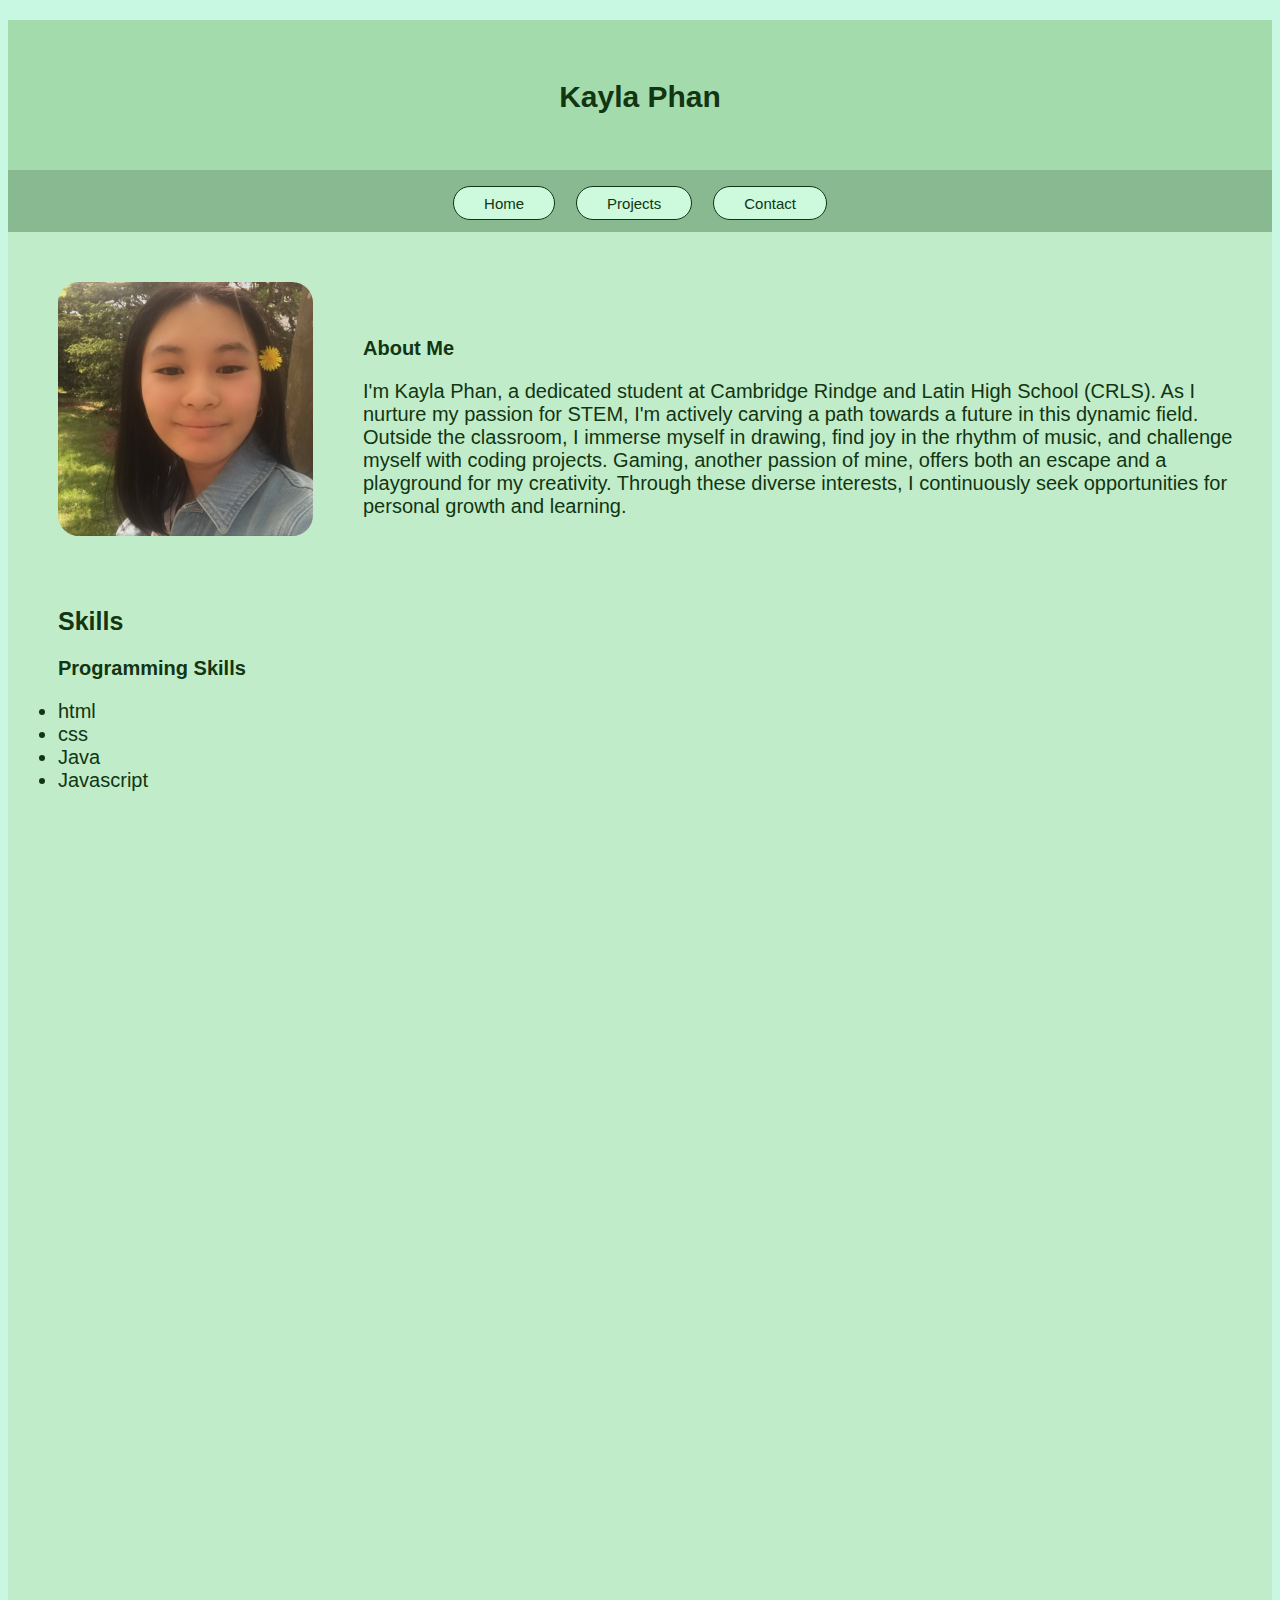
<file: index.html>
<!DOCTYPE html>
<html>

<head>
  <meta charset="utf-8">
  <meta name="viewport" content="width=device-width">
  <title>Kayla Phan</title>
  <link href="style.css" rel="stylesheet" type="text/css" />
</head>

<body>
    <h1>Kayla Phan</h1>
    <div class="navigation">
      <button onclick="window.location.href='index.html'">Home</button>
      <button onclick="window.location.href='projects.html'">Projects</button>
      <button onclick="window.location.href='contact.html'">Contact</button>
    </div>

    <div class="realBody">
      <div class="bio">
        <img id="pfp" src=me.PNG>
        <div class="aboutme">
          <h2 id="bio">About Me</h2>
          <p id="bio">
            I'm Kayla Phan, a dedicated student at Cambridge Rindge and Latin High School (CRLS). As I nurture my passion for STEM, I'm actively carving a path towards a future in this dynamic field. Outside the classroom, I immerse myself in drawing, find joy in the rhythm of music, and challenge myself with coding projects. Gaming, another passion of mine, offers both an escape and a playground for my creativity. Through these diverse interests, I continuously seek opportunities for personal growth and learning.

          </p>
        </div>
      </div>
      <div class="skills">
        <h2>Skills</h2>
          <h3>Programming Skills</h3>
            <li>html</li>
            <li>css</li>
            <li>Java</li>
            <li>Javascript</li>
      </div>
      <br><br><br><br><br><br><br><br>
    </div>
  
</body>

</html>
</file>
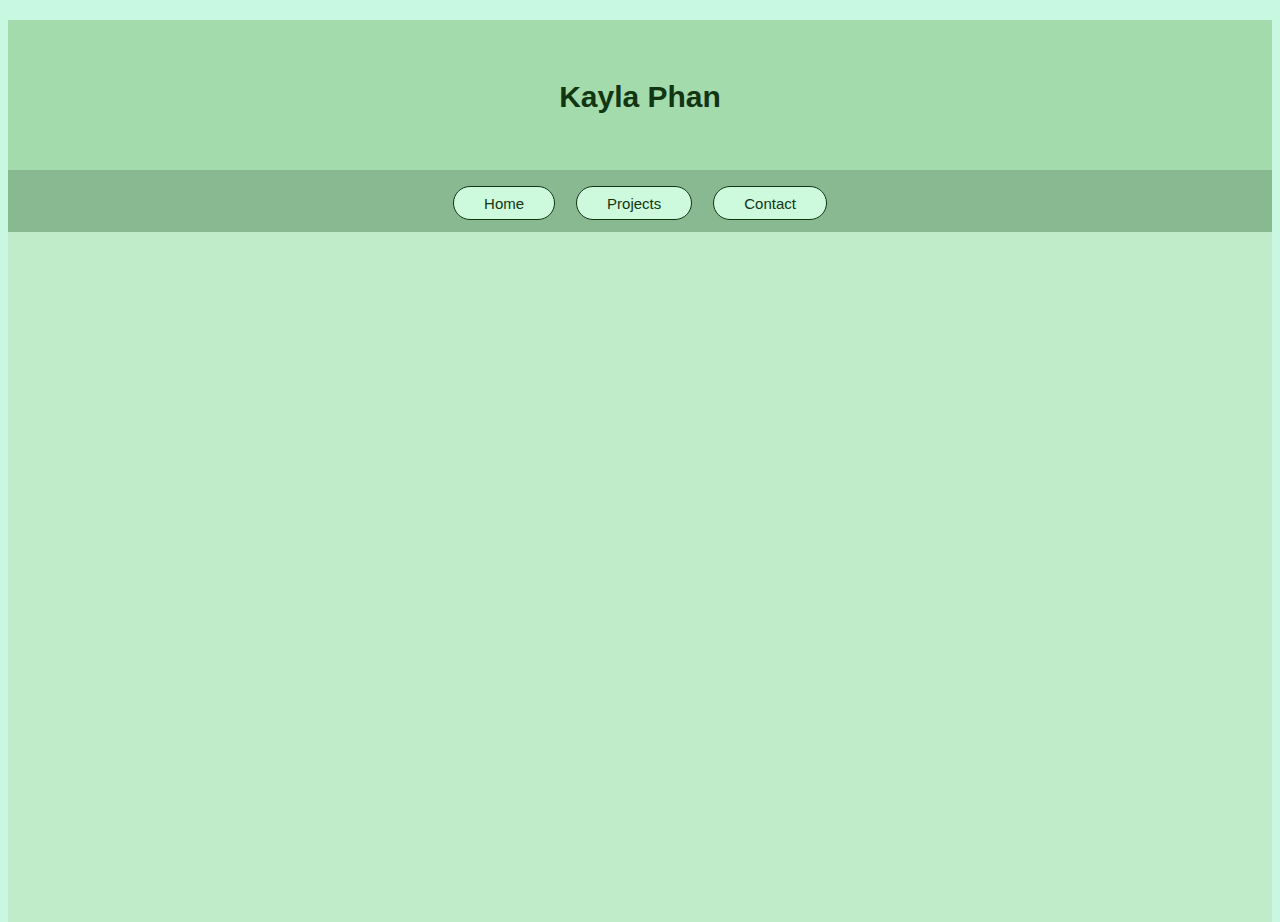
<file: contact.html>
<!DOCTYPE html>
<html>

<head>
  <meta charset="utf-8">
  <meta name="viewport" content="width=device-width">
  <title>Kayla Phan</title>
  <link href="style.css" rel="stylesheet" type="text/css" />
</head>

<body>
    <h1>Kayla Phan</h1>
    <div class="navigation">
      <button onclick="window.location.href='index.html'">Home</button>
      <button onclick="window.location.href='projects.html'">Projects</button>
      <button onclick="window.location.href='contact.html'">Contact</button>
    </div>

    <div class="realBody">
      <br><br><br><br><br><br>
    </div>
  
</body>

</html>
</file>
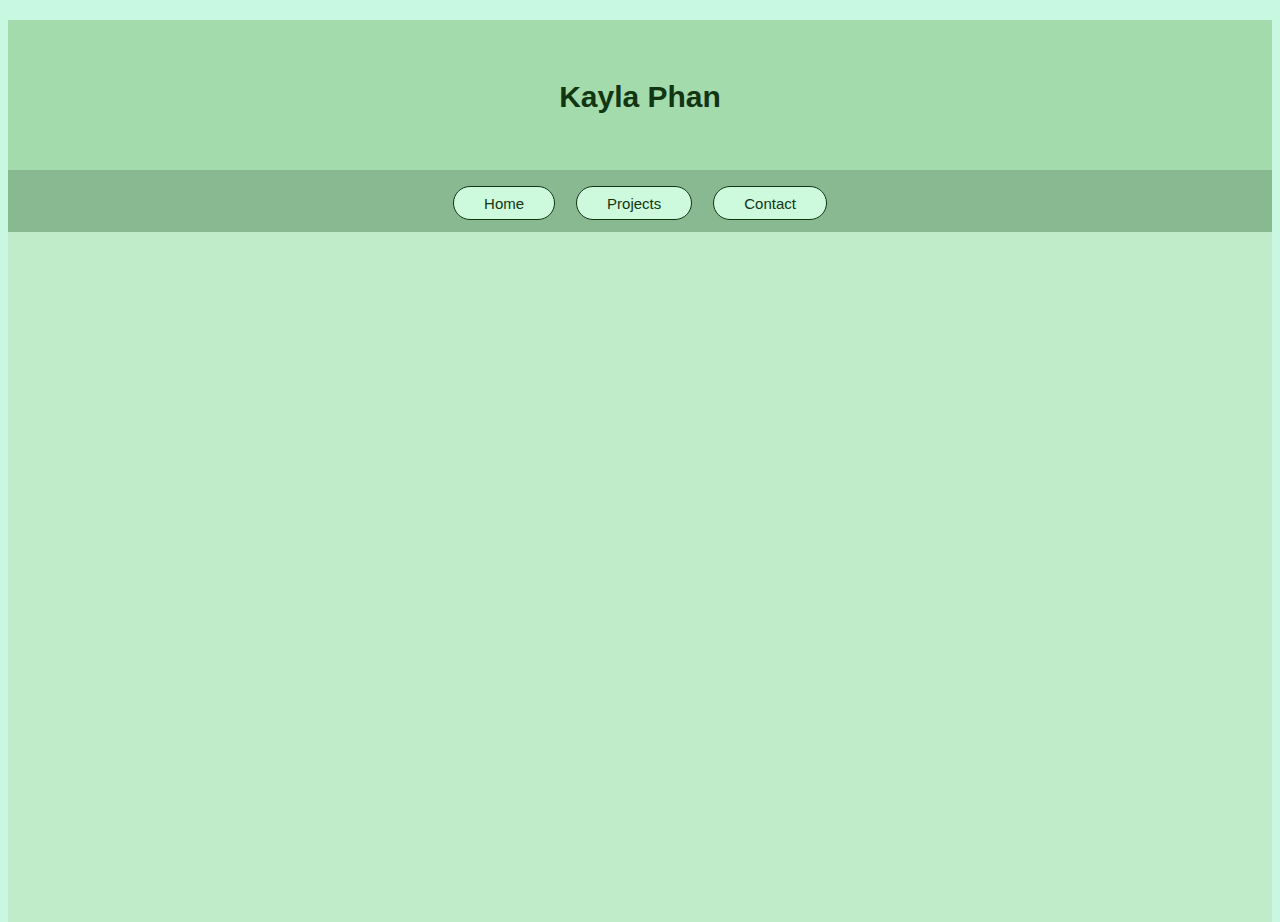
<file: projects.html>
<!DOCTYPE html>
<html>

<head>
  <meta charset="utf-8">
  <meta name="viewport" content="width=device-width">
  <title>Kayla Phan</title>
  <link href="style.css" rel="stylesheet" type="text/css" />
</head>

<body>
  <h1>Kayla Phan</h1>
  <div class="navigation">
    <button onclick="window.location.href='index.html'">Home</button>
    <button onclick="window.location.href='projects.html'">Projects</button>
    <button onclick="window.location.href='contact.html'">Contact</button>
  </div>

  <div class="realBody">
    <br><br><br><br><br><br>
  </div>

</body>

</html>
</file>
<file: style.css>
html {
    height: 100%;
    width: 100%;
  }
  
  body {
    background-color: #c9f8e2;
    font-family: Tahoma, sans-serif;
  }
  
  .realBody {
    background-color: #c1ecc9;
    font-family: Tahoma, sans-serif;
    font-size: 100px;
    color:#123512;
    margin-top: -0.2em;
  }
  
  h1 {
    font-size: 30px;
    text-align: center;
    background-color: #a4dbad;
    padding: 2em;
    color: #123512;
  }
  
  .navigation {
    display: flex;
    background-color: #88b990;
    justify-content: center;
    padding-top: 1em;
    padding-bottom: 2em;
    align-items: center;
    flex-wrap: wrap;
    margin-top: -1.5em;
  }
  
  button {
    text-align: center;
    margin-right: 0.7em;
    margin-left: 0.7em;
    border: 1px solid #123512;
    color: #123512;
    border-radius: 30px;
    padding: 0.5em 2em;
    font-size: 15px;
    background-color: #cdf9dc;
    transition-duration: 0.3s;
    cursor: pointer;
    display: inline-block;
  }
  
  button:hover {
    background-color: #509562;
    color: white;
  
  }
  
  .bio {
    display: flex;
    align-items: center;
  }
  
  #pfp {
    border: 3px;
    padding: 0.5em;
    border-radius: 20%;
  }

  .aboutme {
    margin-top: 0.4em;
  }

  #bio {
    font-size: 20px;
    margin-right: 0.5em;
  }

  .skills {
    margin-left: 0.5em;
  }

  h2 {
    font-size: 25px;
  }

  h3 {
    font-size: 20px;
  }

  li {
    font-size: 20px;
  }



 @media only screen and (max-width: 768px) {
    html {
        height: 100%;
        width: 100%;
    }

    body {
        background-color: #c9f8e2;
        font-family: Tahoma, sans-serif;
    }

    .realBody {
        background-color: #c1ecc9;
        font-family: Tahoma, sans-serif;
        font-size: 100px;
        color: #123512;
        margin-top: -0.2em;
    }

    h1 {
        font-size: 25px;
        text-align: center;
        background-color: #a4dbad;
        padding: 1em;
        color: #123512;
    }

    .navigation {
      padding-top: 0.5em;
      padding-bottom: 1.7em;
      margin-top: -1.1em;
  }

  button {
      font-size: 14px;
      padding: 0.4em 1.5em;
  }


    button:hover {
        background-color: #509562;
        color: white;
    }

    .bio {
      flex-direction: column;
      padding: 0.5em;
    }

    #pfp {
        border: 2px;
        border-radius: 10%;
        padding: 0em;
    }

    .aboutme {
        margin-top: 0.4em;
    }

    #bio {
        font-size: 20px;
        margin-right: 0.5em;
    }

    .skills {
        margin-left: 0.5em;
    }

    h2 {
        font-size: 25px;
    }

    h3 {
        font-size: 20px;
    }

    li {
        font-size: 20px;
    }
}
</file>
